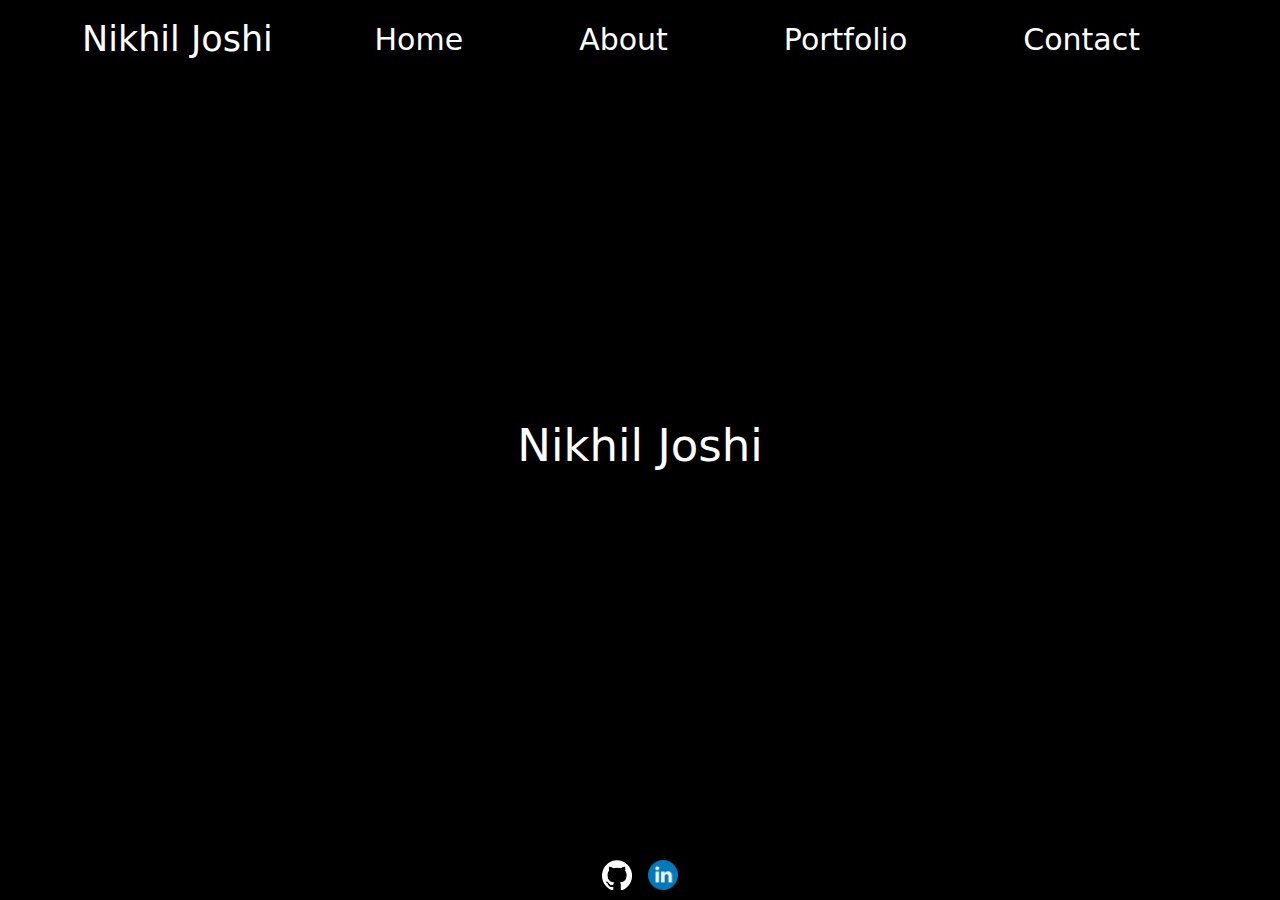
<file: index.html>
<!DOCTYPE html>
<html lang="en">
<head>
    <meta charset="UTF-8">
    <meta name="viewport" content="width=device-width, initial-scale=1.0">
    <title>Nikhil Joshi</title>
    <link rel="shortcut icon" href="Images/Nikhil.png" type="image/x-icon">
    <link rel="stylesheet" href="CSS/style.css">
    <link rel="stylesheet" href="CSS/bootstrap.css">
    <link rel="stylesheet" href="CSS/bootstrap.min.css">
    <!-- <link rel="stylesheet" href="CSS/bootstrap-grid.css">
    <link rel="stylesheet" href="CSS/bootstrap-grid.min.css">
    <link rel="stylesheet" href="CSS/bootstrap-grid.rtl.css">
    <link rel="stylesheet" href="CSS/bootstrap-grid.rtl.min.css">
    <link rel="stylesheet" href="CSS/bootstrap-reboot.css">
    <link rel="stylesheet" href="CSS/bootstrap-reboot.min.css">
    <link rel="stylesheet" href="CSS/bootstrap-reboot.rtl.css">
    <link rel="stylesheet" href="CSS/bootstrap-reboot.rtl.min.css">
    <link rel="stylesheet" href="CSS/bootstrap-utilities.css">
    <link rel="stylesheet" href="CSS/bootstrap-utilities.min.css">
    <link rel="stylesheet" href="CSS/bootstrap-utilities.rtl.css">
    <link rel="stylesheet" href="CSS/bootstrap-utilities.rtl.min.css">
    <link rel="stylesheet" href="CSS/bootstrap.rtl.css">
    <link rel="stylesheet" href="CSS/bootstrap.rtl.min.css"> -->
</head>
<body>
    <nav class="navbar navbar-expand-lg fixed-top navbar-scroll">
        <div class="container">
            <a href="index.html" class="navbar-brand">Nikhil Joshi</a>
            <button class="navbar-toggler" type="button" data-bs-toggle="collapse" data-bs-target="#navbarSupportedContent" aria-controls="navbarSupportedContent" aria-expanded="false" aria-label="Toggle navigation">
                <span class="navbar-toggler-icon"></span>
            </button>          
            <div class="navbar-collapse collapse" id="navbarSupportedContent">
                <ul class="navbar-nav ms-auto">
                    <li class="nav-item active">
                        <a href="index.html" class="nav-link">Home</a>
                    </li>
                    <li class="nav-item">
                        <a href="about.html" class="nav-link">About</a>
                    </li>
                    <li class="nav-item">
                        <a href="portfolio.html" class="nav-link">Portfolio</a>
                    </li>
                    <li class="nav-item">
                        <a href="contact.html" class="nav-link">Contact</a>
                    </li>
                </ul>
            </div>
        </div>
    </nav>
    
    <section class="homepage" id="home">
        <div class="container-fluid">
            <div class="row">
                <div class="col-lg-12 col-md-12 col-sm-12 col-xs-12 homepage-content">
                    <h2 class="homepage-title">Nikhil Joshi</h2>
                    <!-- <p class="homepage-text">Computer Science & Engineering</p> -->
                </div>
            </div>
        </div>
    </section>

    <footer class="footer">
        <div class="container-fluid">
            <div class="social">
                <a href="http://github.com/nikhiljoshie/" target="_blank" rel="noopener noreferrer">
                    <img src="Images/github-mark-white.png" alt="GitHub">
                </a>
                <a href="http://www.linkedin.com/in/nikhiljoshie/" target="_blank" rel="noopener noreferrer">
                    <img src="Images/linkedin.png" alt="LinkedIn">
                </a>
            </div>
        </div>
    </footer>

    <script src="JS/script.js"></script>
    <script src="JS/bootstrap.min.js"></script>
    <!-- <script src="JS/bootstrap.js"></script> -->
    <!-- <script src="JS/bootstrap.bundle.js"></script>
    <script src="JS/bootstrap.bundle.min.js"></script>
    <script src="JS/bootstrap.esm.js"></script>
    <script src="JS/bootstrap.esm.min.js"></script> -->
</body>
</html>
</file>
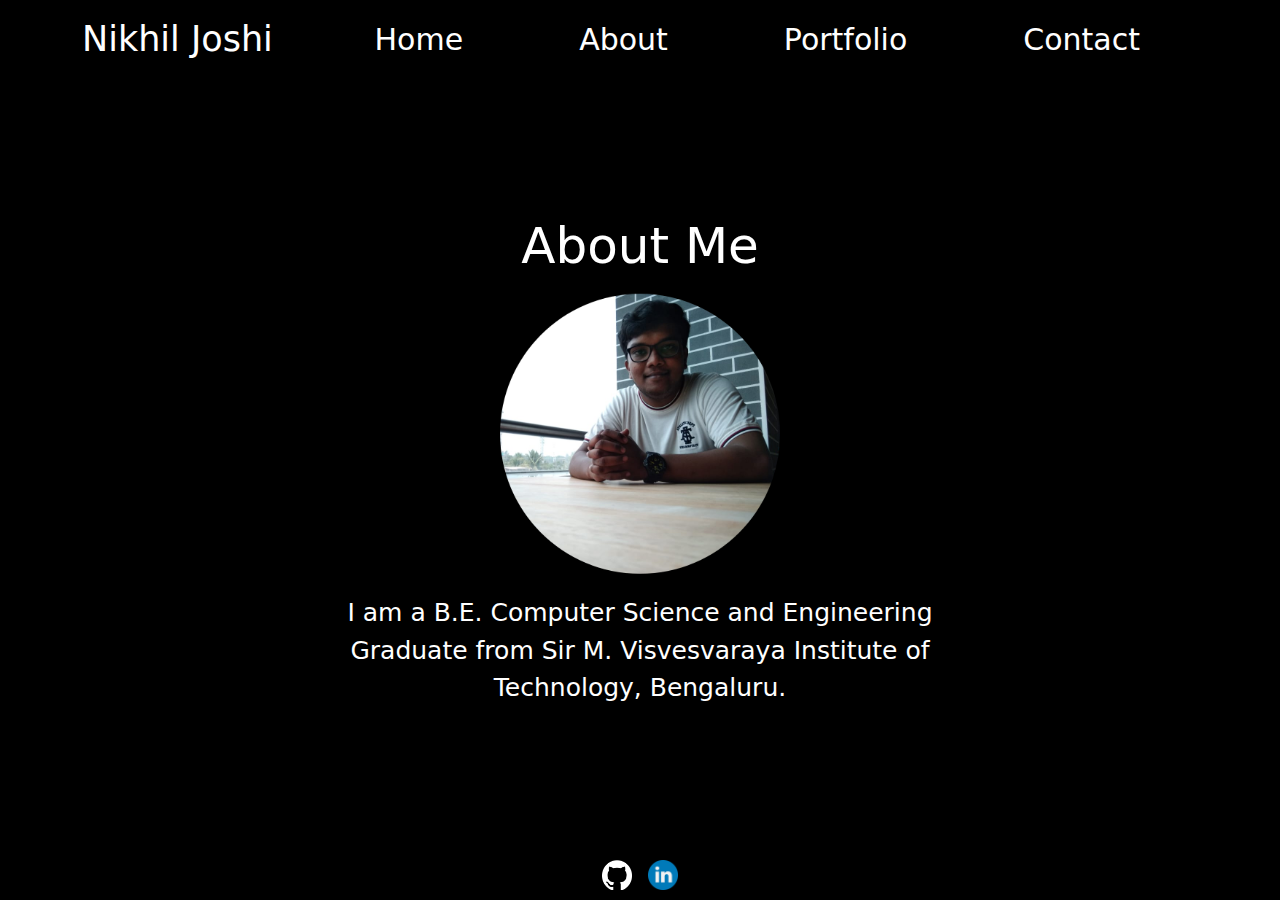
<file: about.html>
<!DOCTYPE html>
<html lang="en">
<head>
    <meta charset="UTF-8">
    <meta name="viewport" content="width=device-width, initial-scale=1.0">
    <title>Nikhil Joshi</title>
    <link rel="shortcut icon" href="Images/Nikhil.png" type="image/x-icon">
    <link rel="stylesheet" href="CSS/style.css">
    <link rel="stylesheet" href="CSS/about.css">
    <link rel="stylesheet" href="CSS/bootstrap.css">
    <link rel="stylesheet" href="CSS/bootstrap.min.css">
    <!-- <link rel="stylesheet" href="CSS/bootstrap-grid.css">
    <link rel="stylesheet" href="CSS/bootstrap-grid.min.css">
    <link rel="stylesheet" href="CSS/bootstrap-grid.rtl.css">
    <link rel="stylesheet" href="CSS/bootstrap-grid.rtl.min.css">
    <link rel="stylesheet" href="CSS/bootstrap-reboot.css">
    <link rel="stylesheet" href="CSS/bootstrap-reboot.min.css">
    <link rel="stylesheet" href="CSS/bootstrap-reboot.rtl.css">
    <link rel="stylesheet" href="CSS/bootstrap-reboot.rtl.min.css">
    <link rel="stylesheet" href="CSS/bootstrap-utilities.css">
    <link rel="stylesheet" href="CSS/bootstrap-utilities.min.css">
    <link rel="stylesheet" href="CSS/bootstrap-utilities.rtl.css">
    <link rel="stylesheet" href="CSS/bootstrap-utilities.rtl.min.css">
    <link rel="stylesheet" href="CSS/bootstrap.rtl.css">
    <link rel="stylesheet" href="CSS/bootstrap.rtl.min.css"> -->
</head>
<body>
    <nav class="navbar navbar-expand-lg fixed-top navbar-scroll">
        <div class="container">
            <a href="index.html" class="navbar-brand">Nikhil Joshi</a>
            <button class="navbar-toggler" type="button" data-bs-toggle="collapse" data-bs-target="#navbarSupportedContent" aria-controls="navbarSupportedContent" aria-expanded="false" aria-label="Toggle Navigation">
                <span class="navbar-toggler-icon"></span>
            </button>
            <div class="collapse navbar-collapse" id="navbarSupportedContent">
                <ul class="navbar-nav ms-auto">
                    <li class="nav-item active">
                        <a href="index.html" class="nav-link">Home</a>
                    </li>
                    <li class="nav-item">
                        <a href="about.html" class="nav-link">About</a>
                    </li>
                    <li class="nav-item">
                        <a href="portfolio.html" class="nav-link">Portfolio</a>
                    </li>
                    <li class="nav-item">
                        <a href="contact.html" class="nav-link">Contact</a>
                    </li>
                </ul>
            </div>
        </div>
    </nav>
    
    <section class="about">
        <div class="container mt-4 pt-4">
            <h1 class="text-center">About Me</h1>
            <img src="Images/Nikhil.png" alt="Nikhil Joshi" class="about-image">
            <p>
                I am a B.E. Computer Science and Engineering Graduate from Sir M. Visvesvaraya Institute of Technology, Bengaluru.
            </p>
        </div>
    </section>

    <footer class="footer">
        <div class="container-fluid">
            <div class="social">
                <a href="http://github.com/nikhiljoshie/" target="_blank" rel="noopener noreferrer">
                    <img src="Images/github-mark-white.png" alt="GitHub">
                </a>
                <a href="http://www.linkedin.com/in/nikhiljoshie/" target="_blank" rel="noopener noreferrer">
                    <img src="Images/linkedin.png" alt="LinkedIn">
                </a>
            </div>
        </div>
    </footer>

    <script src="JS/script.js"></script>
    <script src="JS/bootstrap.min.js"></script>
    <!-- <script src="JS/bootstrap.js"></script> -->
    <!-- <script src="JS/bootstrap.bundle.js"></script>
    <script src="JS/bootstrap.bundle.min.js"></script>
    <script src="JS/bootstrap.esm.js"></script>
    <script src="JS/bootstrap.esm.min.js"></script> -->
</body>
</html>
</file>
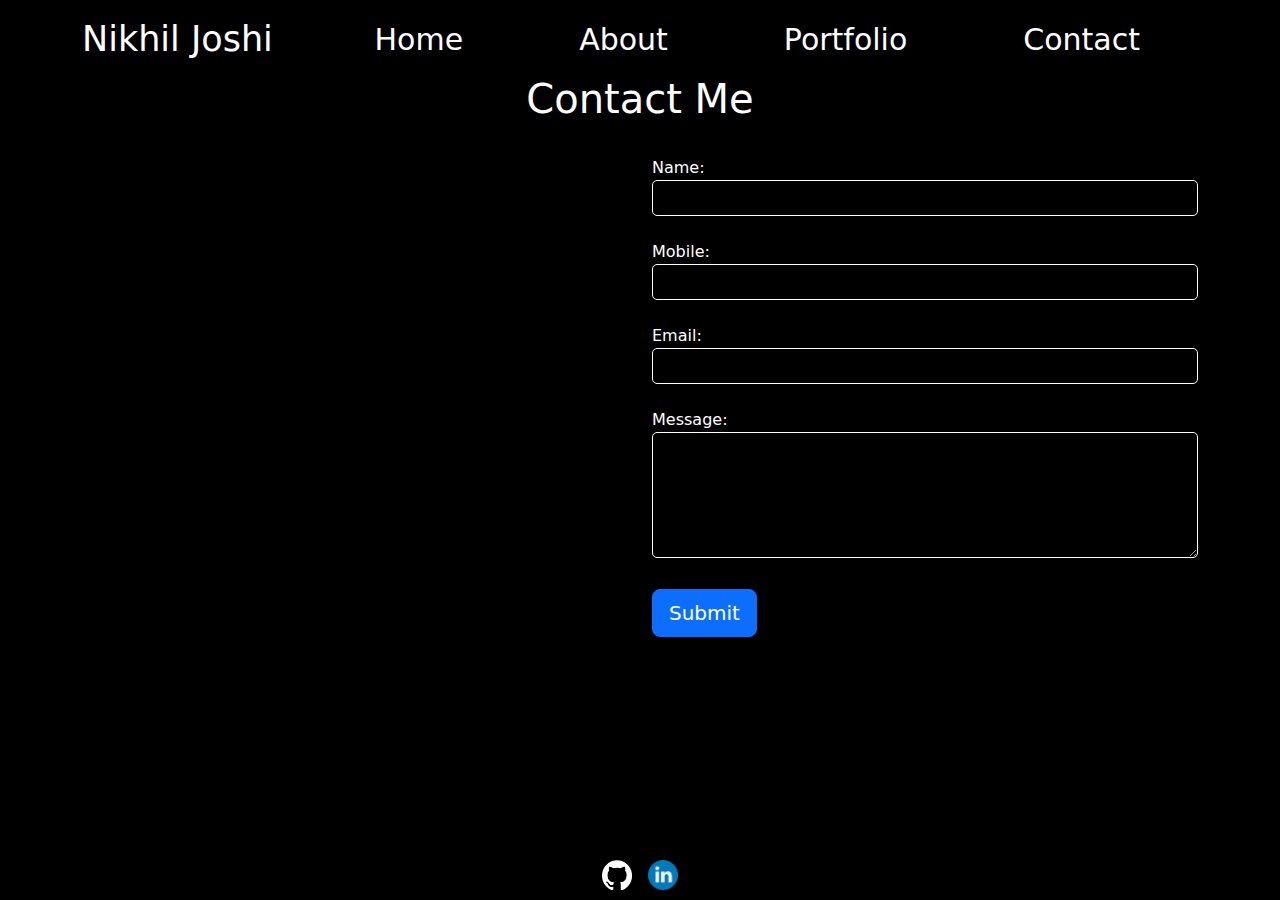
<file: contact.html>
<!DOCTYPE html>
<html lang="en">
<head>
    <meta charset="UTF-8">
    <meta name="viewport" content="width=device-width, initial-scale=1.0">
    <title>Nikhil Joshi</title>
    <link rel="shortcut icon" href="Images/Nikhil.png" type="image/x-icon">
    <link rel="stylesheet" href="CSS/style.css">
    <link rel="stylesheet" href="CSS/contact.css">
    <link rel="stylesheet" href="CSS/bootstrap.css">
    <link rel="stylesheet" href="CSS/bootstrap.min.css">
    <!-- <link rel="stylesheet" href="CSS/bootstrap-grid.css">
    <link rel="stylesheet" href="CSS/bootstrap-grid.min.css">
    <link rel="stylesheet" href="CSS/bootstrap-grid.rtl.css">
    <link rel="stylesheet" href="CSS/bootstrap-grid.rtl.min.css">
    <link rel="stylesheet" href="CSS/bootstrap-reboot.css">
    <link rel="stylesheet" href="CSS/bootstrap-reboot.min.css">
    <link rel="stylesheet" href="CSS/bootstrap-reboot.rtl.css">
    <link rel="stylesheet" href="CSS/bootstrap-reboot.rtl.min.css">
    <link rel="stylesheet" href="CSS/bootstrap-utilities.css">
    <link rel="stylesheet" href="CSS/bootstrap-utilities.min.css">
    <link rel="stylesheet" href="CSS/bootstrap-utilities.rtl.css">
    <link rel="stylesheet" href="CSS/bootstrap-utilities.rtl.min.css">
    <link rel="stylesheet" href="CSS/bootstrap.rtl.css">
    <link rel="stylesheet" href="CSS/bootstrap.rtl.min.css"> -->
</head>
<body>
    <nav class="navbar navbar-expand-lg fixed-top navbar-scroll">
        <div class="container">
            <a href="index.html" class="navbar-brand">Nikhil Joshi</a>
            <button class="navbar-toggler" type="button" data-bs-toggle="collapse" data-bs-target="#navbarSupportedContent" aria-controls="navbarSupportedContent" aria-expanded="false" aria-label="Toggle Navigation">
                <span class="navbar-toggler-icon"></span>
            </button>
            <div class="collapse navbar-collapse" id="navbarSupportedContent">
                <ul class="navbar-nav ms-auto">
                    <li class="nav-item active">
                        <a href="index.html" class="nav-link">Home</a>
                    </li>
                    <li class="nav-item">
                        <a href="about.html" class="nav-link">About</a>
                    </li>
                    <li class="nav-item">
                        <a href="portfolio.html" class="nav-link">Portfolio</a>
                    </li>
                    <li class="nav-item">
                        <a href="contact.html" class="nav-link">Contact</a>
                    </li>
                </ul>
            </div>
        </div>
    </nav>

    <section class="contact">
        <div class="container">
            <h1 class="text-center">Contact Me</h1>
            <div class="row">
                <div class="col-lg-6 col-md-12 col-sm-12 col-xs-12 map">
                    <iframe src="https://www.google.com/maps/embed?pb=!1m18!1m12!1m3!1d248849.5665934511!2d77.46612594913648!3d12.95428023638704!2m3!1f0!2f0!3f0!3m2!1i1024!2i768!4f13.1!3m3!1m2!1s0x3bae1670c9b44e6d%3A0xf8dfc3e8517e4fe0!2sBengaluru%2C%20Karnataka!5e0!3m2!1sen!2sin!4v1697893964950!5m2!1sen!2sin" width="600" height="450" style="border:0;" allowfullscreen="" loading="lazy" referrerpolicy="no-referrer-when-downgrade"></iframe>
                </div>
                <div class="col-lg-6 col-md-12 col-sm-12 col-xs-12 form">
                    <form class="form" method="post" action="https://formsubmit.co/7a6fdee1f85418cc7d2e523a101a16cb">
                        <label for="name">Name:</label>
                        <br>
                        <input type="text" name="name" id="name" required>
                        <br>
                        <br>
                        <label for="mobile">Mobile:</label>
                        <br>
                        <input type="tel" name="mobile" id="mobile" required>
                        <br>
                        <br>
                        <label for="email">Email:</label>
                        <br>
                        <input type="email" name="email" id="email" required>
                        <br>
                        <br>
                        <label for="message">Message:</label>
                        <br>
                        <textarea name="message" id="message" cols="25" rows="5" required></textarea>
                        <br>
                        <br>
                        <input class="btn btn-primary btn-lg" type="submit" value="Submit">
                        <input type="hidden" name="_url" value="https://nikhiljoshie.github.io/contact.html">
                        <input type="hidden" name="_next" value="https://nikhiljoshie.github.io/contact.html">
                        <input type="hidden" name="_subject" value="New submission!">
                        <input type="hidden" name="_autoresponse" value="Form Submitted Successfully!">
                    </form>
                </div>
            </div>
        </div>
    </section>

    <footer class="footer">
        <div class="container-fluid">
            <div class="social">
                <a href="http://github.com/nikhiljoshie/" target="_blank" rel="noopener noreferrer">
                    <img src="Images/github-mark-white.png" alt="GitHub">
                </a>
                <a href="http://www.linkedin.com/in/nikhiljoshie/" target="_blank" rel="noopener noreferrer">
                    <img src="Images/linkedin.png" alt="LinkedIn">
                </a>
            </div>
        </div>
    </footer>

    <script src="JS/script.js"></script>
    <script src="JS/bootstrap.min.js"></script>
    <!-- <script src="JS/bootstrap.js"></script> -->
    <!-- <script src="JS/bootstrap.bundle.js"></script>
    <script src="JS/bootstrap.bundle.min.js"></script>
    <script src="JS/bootstrap.esm.js"></script>
    <script src="JS/bootstrap.esm.min.js"></script> -->
</body>
</html>
</file>
<file: CSS/style.css>
/* ------------------------- Fonts ------------------------- */

/* ------------------------- Defaults ------------------------- */

* {
    background: none;
    background-color: #000;
    box-sizing: border-box;
    color: #fff;
}

/* ------------------------- Navbar ------------------------- */

nav.navbar {
    background-color: #000;
}

nav.navbar div.container a.navbar-brand {
    color: #fff;
}

/* nav.navbar div.container button.navbar-toggler {
    color: #fff !important;
}

nav.navbar div.container button.navbar-toggler span.navbar-toggler-icon {
    color: #fff !important;
} */

nav.navbar div.container div.navbar-collapse ul li {
    color: #fff;
}

nav.navbar div.container div.navbar-collapse ul li a {
    color: #fff;
}

nav.navbar-scroll.navbar-dark {
    background-color: #000;
}

nav.navbar-scroll.navbar-dark ul li a {
    color: #fff;
}

nav div.container div ul li {
    font-size: 20px;
    padding: 0 50px;
}

/* ------------------------- Homepage ------------------------- */

section.homepage {
    display: block;
    margin: auto;
    left: 50%;
    top: 50%;
    position: absolute;
    transform: translate(-50%, -50%);
}

section.homepage div.container-fluid div.row div.homepage-content h2.homepage-title {
    font-size: 4.5rem;
    text-align: center;
}

section.homepage div.container-fluid div.row div.homepage-content p.homepage-text {
    font-size: 2rem;
    text-align: center;
}

/* ------------------------- Footer ------------------------- */

footer.footer {
    /* background-color: #808080; */
    /* background-color: #000; */
    position: absolute;
    top: auto;
    bottom: 0%;
    width: 100%;
    padding: 10px 0;
    text-align: center;
}

footer.footer div.container-fluid div.social a {
    padding: 0 5px;
    text-decoration: none;
}

footer.footer div.container-fluid div.social a img {
    width: 30px;
    height: 30px;
    cursor: pointer;
}

/* ------------------------- Responsive ------------------------- */

@media screen and (max-width: 1285px) {
    nav.navbar div.container a.navbar-brand {
        font-size: 35px;
    }

    nav.navbar div.container div.navbar-collapse ul li {
        font-size: 30px;
    }
    
    section.homepage div.container-fluid div.row div.homepage-content h2.homepage-title {
        font-size: 45px !important;
    }

    section.homepage div.container-fluid div.row div.homepage-content p.homepage-text {
        font-size: 40px !important;
    }
}

@media screen and (max-width: 1024px) and (max-height: 1370px) {
    nav.navbar div.container a.navbar-brand {
        font-size: 35px;
    }

    nav.navbar div.container div.navbar-collapse ul li {
        font-size: 25px;
    }

    section.homepage div.container-fluid div.row div.homepage-content h2.homepage-title {
        font-size: 45px !important;
    }

    section.homepage div.container-fluid div.row div.homepage-content p.homepage-text {
        font-size: 30px !important;
    }
}

@media screen and (max-width: 1024px) and (max-height: 605px) {
    nav.navbar div.container a.navbar-brand {
        font-size: 35px;
    }

    nav.navbar div.container div.navbar-collapse ul li {
        font-size: 25px;
    }

    section.homepage div.container-fluid div.row div.homepage-content h2.homepage-title {
        font-size: 45px !important;
    }

    section.homepage div.container-fluid div.row div.homepage-content p.homepage-text {
        font-size: 30px !important;
    }
}

@media screen and (max-width: 915px) {
    nav.navbar div.container a.navbar-brand {
        font-size: 50px;
    }

    nav.navbar div.container div.navbar-collapse ul li {
        font-size: 45px;
    }

    section.homepage div.container-fluid div.row div.homepage-content h2.homepage-title {
        font-size: 80px !important;
    }

    section.homepage div.container-fluid div.row div.homepage-content p.homepage-text {
        font-size: 75px !important;
    }
}

@media screen and (max-width: 825px) {
    nav.navbar div.container a.navbar-brand {
        font-size: 40px;
    }

    nav.navbar div.container div.navbar-collapse ul li {
        font-size: 35px;
    }

    section.homepage div.container-fluid div.row div.homepage-content h2.homepage-title {
        font-size: 70px !important;
    }

    section.homepage div.container-fluid div.row div.homepage-content p.homepage-text {
        font-size: 65px !important;
    }
}

@media screen and (max-width: 770px) {
    nav.navbar div.container a.navbar-brand {
        font-size: 35px;
    }

    nav.navbar div.container div.navbar-collapse ul li {
        font-size: 25px;
    }

    section.homepage div.container-fluid div.row div.homepage-content h2.homepage-title {
        font-size: 65px !important;
    }

    section.homepage div.container-fluid div.row div.homepage-content p.homepage-text {
        font-size: 60px !important;
    }
}

@media screen and (max-width: 545px) {
    nav.navbar div.container a.navbar-brand {
        font-size: 22px;
    }

    nav.navbar div.container div.navbar-collapse ul li {
        font-size: 20px;
    }

    section.homepage div.container-fluid div.row div.homepage-content h2.homepage-title {
        font-size: 45px !important;
    }

    section.homepage div.container-fluid div.row div.homepage-content p.homepage-text {
        font-size: 40px !important;
    }
}

@media screen and (max-width: 435px) {
    nav.navbar div.container a.navbar-brand {
        font-size: 30px;
    }

    nav.navbar div.container div.navbar-collapse ul li {
        font-size: 25px;
    }

    section.homepage div.container-fluid div.row div.homepage-content h2.homepage-title {
        font-size: 35px !important;
    }

    section.homepage div.container-fluid div.row div.homepage-content p.homepage-text {
        font-size: 30px !important;
    }
}

@media screen and (max-width: 415px) {
    nav.navbar div.container a.navbar-brand {
        font-size: 30px;
    }

    nav.navbar div.container div.navbar-collapse ul li {
        font-size: 25px;
    }

    section.homepage div.container-fluid div.row div.homepage-content h2.homepage-title {
        font-size: 35px !important;
    }

    section.homepage div.container-fluid div.row div.homepage-content p.homepage-text {
        font-size: 30px !important;
    }
}

@media screen and (max-width: 413px) {
    nav.navbar div.container a.navbar-brand {
        font-size: 30px;
    }

    nav.navbar div.container div.navbar-collapse ul li {
        font-size: 25px;
    }

    section.homepage div.container-fluid div.row div.homepage-content h2.homepage-title {
        font-size: 30px !important;
    }

    section.homepage div.container-fluid div.row div.homepage-content p.homepage-text {
        font-size: 25px !important;
    }
}

@media screen and (max-width: 395px) {
    section.homepage div.container-fluid div.row div.homepage-content h2.homepage-title {
        font-size: 30px !important;
    }

    section.homepage div.container-fluid div.row div.homepage-content p.homepage-text {
        font-size: 25px !important;
    }
}

@media screen and (max-width: 380px) {
    section.homepage div.container-fluid div.row div.homepage-content h2.homepage-title {
        font-size: 30px !important;
    }

    section.homepage div.container-fluid div.row div.homepage-content p.homepage-text {
        font-size: 25px !important;
    }
}

@media screen and (max-width: 365px) {
    nav.navbar div.container a.navbar-brand {
        font-size: 25px;
    }

    nav.navbar div.container div.navbar-collapse ul li {
        font-size: 20px;
    }

    section.homepage div.container-fluid div.row div.homepage-content h2.homepage-title {
        font-size: 25px !important;
    }

    section.homepage div.container-fluid div.row div.homepage-content p.homepage-text {
        font-size: 20px !important;
    }
}

@media screen and (max-width: 320px) {
    section.homepage div.container-fluid div.row div.homepage-content h2.homepage-title {
        font-size: 25px !important;
    }

    section.homepage div.container-fluid div.row div.homepage-content p.homepage-text {
        font-size: 20px !important;
    }
}

@media screen and (max-width: 285px) {
    nav.navbar div.container a.navbar-brand {
        font-size: 15px;
    }

    nav.navbar div.container div.navbar-collapse ul li {
        font-size: 12px;
    }

    section.homepage div.container-fluid div.row div.homepage-content h2.homepage-title {
        font-size: 20px !important;
    }

    section.homepage div.container-fluid div.row div.homepage-content p.homepage-text {
        font-size: 15px !important;
    }
}
</file>
<file: CSS/about.css>
/* ------------------------- Defaults ------------------------- */

/* ------------------------- About ------------------------- */

section.about {
    display: block;
    margin: auto;
    position: absolute;
    top: 50%;
    left: 50%;
    transform: translate(-50%, -50%);
}

section.about div.container img {
    display: block;
    margin: auto;
    padding: 10px;
    height: 400px;
    width: 400px;
}

section.about div.container p {
    padding: 10px;
    text-align: center;
}

/* ------------------------- Responsive ------------------------- */

@media screen and (max-width: 1281px) {
    section.about {
        display: block;
        margin: auto;
        position: absolute;
        top: 50%;
        left: 50%;
        transform: translate(-50%, -50%);
    }

    section.about div.container h1 {
        font-size: 50px !important;
    }
    
    section.about div.container img {
        display: block;
        margin: auto;
        padding: 10px;
        height: 300px;
        width: 300px;
    }

    section.about div.container p {
        font-size: 25px !important;
    }
}

@media screen and (max-width: 1030px) and (max-height: 1370px) {
    nav.navbar div.container a.navbar-brand {
        font-size: 35px !important;
    }

    nav.navbar div.container div.navbar-collapse ul li {
        font-size: 25px !important;
    }

    section.about div.container h1 {
        font-size: 30px !important;
    }

    section.about div.container img {
        display: block;
        margin: auto;
        padding: 10px;
        height: 250px;
        width: 250px;
    }

    section.about div.container p {
        font-size: 20px !important;
    }
}

@media screen and (max-width: 912px) {
    nav.navbar div.container a.navbar-brand {
        font-size: 40px !important;
    }

    nav.navbar div.container div.navbar-collapse ul li {
        font-size: 35px !important;
    }

    section.about div.container h1 {
        font-size: 50px !important;
    }

    section.about div.container img {
        display: block;
        margin: auto;
        padding: 10px;
        height: 300px;
        width: 300px;
    }

    section.about div.container p {
        font-size: 35px !important;
    }
}

@media screen and (max-width: 821px) {
    nav.navbar div.container a.navbar-brand {
        font-size: 35px !important;
    }

    nav.navbar div.container div.navbar-collapse ul li {
        font-size: 30px !important;
    }

    section.about div.container h1 {
        font-size: 50px !important;
    }

    section.about div.container img {
        display: block;
        margin: auto;
        padding: 10px;
        height: 300px;
        width: 300px;
    }

    section.about div.container p {
        font-size: 25px !important;
    }
}

@media screen and (max-width: 770px) { 
    nav.navbar div.container a.navbar-brand {
        font-size: 20px !important;
    }

    nav.navbar div.container div.navbar-collapse ul li {
        font-size: 15px !important;
    }

    section.about div.container h1 {
        font-size: 40px !important;
    }

    section.about div.container img {
        display: block;
        margin: auto;
        padding: 10px;
        height: 150px;
        width: 150px;
    }

    section.about div.container p {
        font-size: 15px !important;
    }
}

@media screen and (max-width: 541px) {
    nav.navbar div.container div.navbar-collapse ul li {
        font-size: 15px !important;
    }

    section.about div.container h1 {
        font-size: 20px !important;
    }

    section.about div.container img {
        display: block;
        margin: auto;
        padding: 10px;
        height: 200px;
        width: 200px;
    }

    section.about div.container p {
        font-size: 15px !important;
    }
}

@media screen and (max-width: 435px) {

    nav.navbar div.container a.navbar-brand {
        font-size: 25px !important;
    }

    nav.navbar div.container div.navbar-collapse ul li {
        font-size: 20px !important;
    }

    section.about div.container h1 {
        font-size: 30px !important;
    }

    section.about div.container img {
        display: block;
        margin: auto;
        padding: 10px;
        height: 250px;
        width: 250px;
    }

    section.about div.container p {
        font-size: 20px !important;
    }
}

@media screen and (max-width: 430px) {
    nav.navbar div.container a.navbar-brand {
        font-size: 15px !important;
    }

    nav.navbar div.container div.navbar-collapse ul li {
        font-size: 12px !important;
    }

    section.about div.container h1 {
        font-size: 30px !important;
    }

    section.about div.container img {
        display: block;
        margin: auto;
        padding: 10px;
        height: 150px;
        width: 150px;
    }

    section.about div.container p {
        font-size: 15px !important;
    }
}

@media screen and (max-width: 415px) {
    nav.navbar div.container a.navbar-brand {
        font-size: 20px !important;
    }

    nav.navbar div.container div.navbar-collapse ul li {
        font-size: 15px !important;
    }

    section.about div.container h1 {
        font-size: 30px !important;
    }

    section.about div.container img {
        display: block;
        margin: auto;
        padding: 10px;
        height: 300px;
        width: 300px;
    }

    section.about div.container p {
        font-size: 20px !important;
    }
}

@media screen and (max-width: 413px) {
    nav.navbar div.container a.navbar-brand {
        font-size: 25px !important;
    }

    nav.navbar div.container div.navbar-collapse ul li {
        font-size: 20px !important;
    }

    section.about div.container h1 {
        font-size: 30px !important;
    }

    section.about div.container img {
        display: block;
        margin: auto;
        padding: 10px;
        height: 250px;
        width: 250px;
    }

    section.about div.container p {
        font-size: 20px !important;
    }
}

@media screen and (max-width: 393px) {
    nav.navbar div.container a.navbar-brand {
        font-size: 22px !important;
    }

    nav.navbar div.container div.navbar-collapse ul li {
        font-size: 20px !important;
    }

    section.about div.container h1 {
        font-size: 30px !important;
    }

    section.about div.container img {
        display: block;
        margin: auto;
        padding: 10px;
        height: 250px;
        width: 250px;
    }

    section.about div.container p {
        font-size: 15px !important;
    }
}

@media screen and (max-width: 390px) {

    nav.navbar div.container div.navbar-collapse ul li {
        font-size: 20px !important;
    }

    section.about div.container h1 {
        font-size: 30px !important;
    }

    section.about div.container img {
        display: block;
        margin: auto;
        padding: 10px;
        height: 100px;
        width: 100px;
    }

    section.about div.container p {
        font-size: 10px !important;
    }
}

@media screen and (max-width: 380px) {
    nav.navbar div.container a.navbar-brand {
        font-size: 15px !important;
    }

    nav.navbar div.container div.navbar-collapse ul li {
        font-size: 12px !important;
    }

    section.about div.container h1 {
        font-size: 20px !important;
    }

    section.about div.container img {
        display: block;
        margin: auto;
        padding: 10px;
        height: 200px;
        width: 200px;
    }

    section.about div.container p {
        font-size: 12px !important;
    }
}

@media screen and (max-width: 360px) {
    nav.navbar div.container a.navbar-brand {
        font-size: 20px !important;
    }

    nav.navbar div.container div.navbar-collapse ul li {
        font-size: 15px !important;
    }

    section.about div.container h1 {
        font-size: 30px !important;
    }

    section.about div.container img {
        display: block;
        margin: auto;
        padding: 10px;
        height: 200px;
        width: 200px;
    }

    section.about div.contaner p {
        font-size: 25px !important;
    }
}

@media screen and (max-width: 325px) {
    nav.navbar div.container a.navbar-brand {
        font-size: 15px !important;
    }

    nav.navbar div.container div.navbar-collapse ul li {
        font-size: 12px !important;
    }

    section.about div.container h1 {
        font-size: 20px !important;
    }

    section.about div.container img {
        display: block;
        margin: auto;
        padding: 10px;
        height: 200px;
        width: 200px;
    }

    section.about div.container p {
        font-size: 12px !important;
    }
}

@media screen and (max-width: 281px) {
    nav.navbar div.container div.navbar-collapse ul li {
        font-size: 10px !important;
    }

    section.about div.container h1 {
        font-size: 20px !important;
    }

    section.about div.container img {
        display: block;
        margin: auto;
        padding: 10px;
        height: 150px;
        width: 150px;
    }

    section.about div.container p {
        font-size: 10px !important;
    }
}
</file>
<file: CSS/contact.css>
/* ------------------------- Defaults ------------------------- */

body {
    width: 100%;
}

/* ------------------------- Contact ------------------------- */

section.contact {
    display: block;
    margin: auto;
    margin-top: 100px;
}

section.contact div.container div.row div.map {
    margin-top: 25px;
}

section.contact div.container div.row form {
    margin-top: 25px;
}

section.contact div.container div.row form input[type="text"] {
    border: 0.5px solid #fff;
    border-radius: 5px;
    padding: 5px;
    width: 100%;
}

section.contact div.container div.row form input[type="tel"] {
    border: 0.5px solid #fff;
    border-radius: 5px;
    padding: 5px;
    width: 100%;
}

section.contact div.container div.row form input[type="email"] {
    border: 0.5px solid #fff;
    border-radius: 5px;
    padding: 5px;
    width: 100%;
}

section.contact div.container div.row form textarea {
    border: 0.5px solid #fff;
    border-radius: 5px;
    width: 100%;
}

/* ------------------------- Responsive ------------------------- */

@media screen and (max-width: 2655px) {
    section.contact {
        margin-top: 65px;
    }

    footer.footer {
        position: fixed;
    }
}

@media screen and (max-width: 1285px) {
    section.contact div.container h1 {
        padding-top: 10px;
    }
    
    footer.footer {
        position: fixed;
    }
}

@media screen and (max-width: 1025px) and (max-height: 1370px) {
    section.contact {
        margin-top: 75px;
    }

    footer.footer {
        position: fixed;
    }

    div.map {
        margin: auto;
        text-align: center;
        width: 100%;
        height: 400px;
        overflow: hidden;
    }
    
    div.form {
        width: 100%;
    }
}

@media screen and (max-width: 1025px) and (max-height: 675px) {
    section.contact {
        margin-top: 75px;
    }

    footer.footer {
        position: static;
    }

    div.map {
        margin: auto;
        text-align: center;
        width: 100%;
        overflow: hidden;
    }
    
    div.form {
        width: 100%;
    }
}

@media screen and (max-width: 1025px) and (max-height: 605px) {
    section.contact {
        margin-top: 75px;
    }

    footer.footer {
        position: static;
    }

    div.map {
        margin: auto;
        text-align: center;
        width: 100%;
        overflow: hidden;
    }
    
    div.form {
        width: 100%;
    }
}

@media screen and (max-width: 912px) {
    section.contact div.container h1 {
        padding-top: 20px;
    }

    footer.footer {
        position: fixed;
    }

    div.map {
        margin: auto;
        text-align: center;
        width: 100%;
        overflow: hidden;
    }
    
    div.form {
        width: 100%;
    }
}

@media screen and (max-width: 824px) {
    section.contact div.container h1 {
        padding-top: 10px;
    }

    footer.footer {
        position: fixed;
    }

    div.map {
        margin: auto;
        text-align: center;
        width: 100%;
        overflow: hidden;
    }

    div.form {
        width: 100%;
    }
}

@media screen and (max-width: 770px) {
    section.contact {
        margin-top: 75px;
    }

    footer.footer {
        position: static;
    }

    div.map {
        margin: auto;
        text-align: center;
        width: 100%;
        overflow: hidden;
    }

    div.form {
        width: 100%;
    }
}

@media screen and (max-width: 545px) {
    footer.footer {
        position: static;
    }

    div.map {
        margin: auto;
        text-align: center;
        width: 75%;
        overflow: hidden;
    }
    
    div.form {
        width: 100%;
    }
}

@media screen and (max-width: 435px) {
    footer.footer {
        position: static;
    }

    div.map {
        margin: auto;
        text-align: center;
        width: 75%;
        overflow: hidden;
    }

    div.form {
        width: 100%;
    }
}

@media screen and (max-width: 415px) {
    footer.footer {
        position: static;
    }

    div.map {
        margin: auto;
        text-align: center;
        width: 75%;
        overflow: hidden;
    }

    div.form {
        width: 100%;
    }
}

@media screen and (max-width: 413px) {
    footer.footer {
        position: static;
    }

    div.map {
        margin: auto;
        text-align: center;
        width: 75%;
        overflow: hidden;
    }

    div.form {
        width: 100%;
    }
}

@media screen and (max-width: 395px) {
    footer.footer {
        position: static;
    }

    div.map {
        margin: auto;
        text-align: center;
        width: 75%;
        overflow: hidden;
    }

    div.form {
        width: 100%;
    }
}

@media screen and (max-width: 380px) {
    footer.footer {
        position: static;
    }

    /* div.contact {
        margin-top: 100px;
    } */

    div.map {
        margin: auto;
        text-align: center;
        width: 75%;
        overflow: hidden;
    }

    div.form {
        width: 100%;
    }
}

@media screen and (max-width: 365px) {
    footer.footer {
        position: static;
    }

    div.map {
        margin: auto;
        text-align: center;
        width: 75%;
        overflow: hidden;
    }

    div.form {
        width: 100%;
    }
}

@media screen and (max-width: 320px) {
    footer.footer {
        position: static;
    }

    div.map {
        margin: auto;
        text-align: center;
        width: 75%;
        overflow: hidden;
    }

    div.form {
        width: 100%;
    }
}

@media screen and (max-width: 280px) {
    footer.footer {
        position: static;
    }

    div.map {
        margin: auto;
        text-align: center;
        width: 75%;
        overflow: hidden;
    }

    div.form {
        width: 100%;
    }
}
</file>
